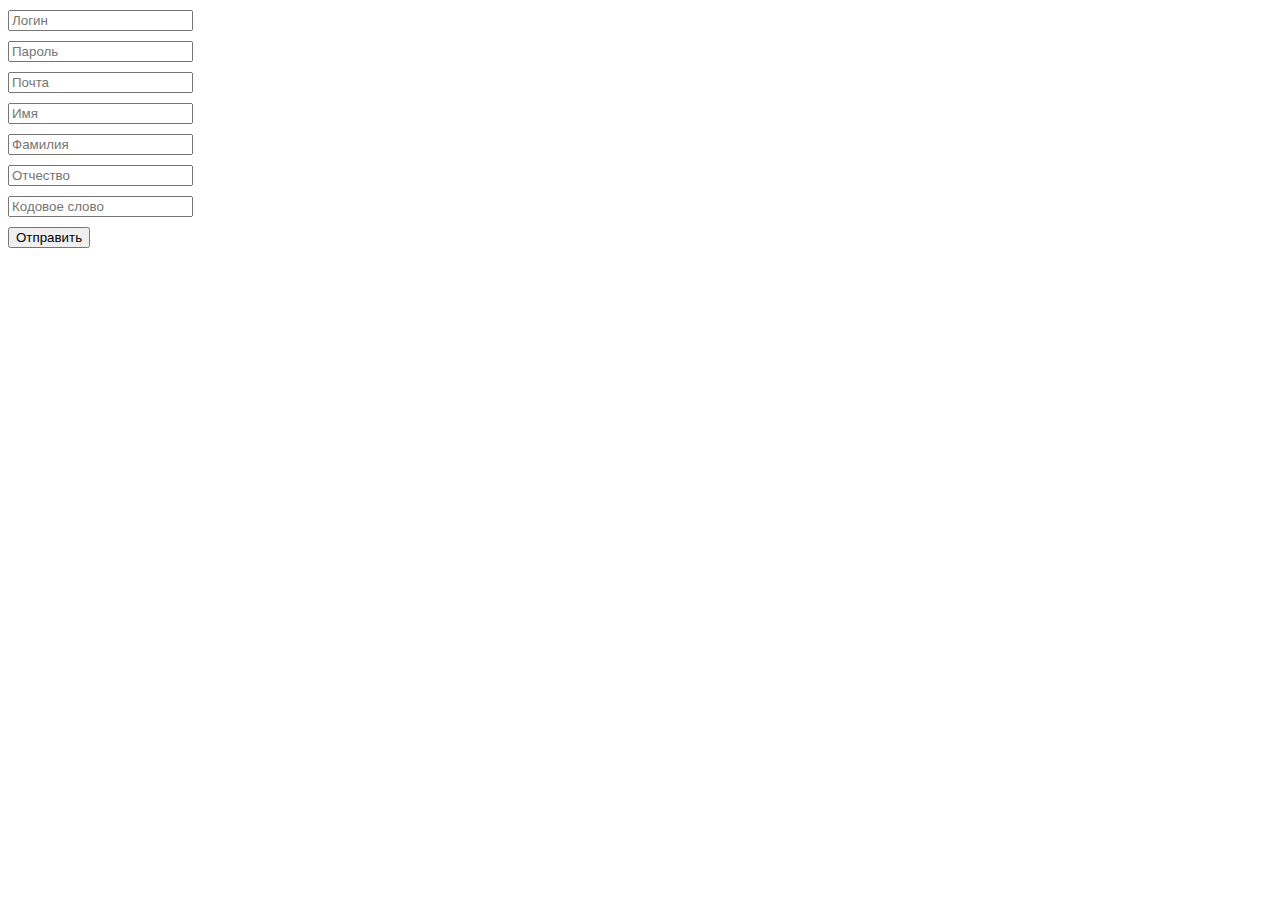
<file: 1.2-strings-and-forms/1.2.1-registration/index.html>
<!DOCTYPE html>
<html lang="ru">
<head>
  <meta charset="UTF-8">
  <title>Регистрация</title>
  <style type="text/css">
    input {
		display: block;
		margin-top: 10px;
	}
	button {
		margin-top: 10px;
	}
  </style>
</head>
<body>
<form action="index.php" method="post">
  <input type="text" name="login" placeholder="Логин">
  <input type="password" name="password" placeholder="Пароль">
  <input type="email" name="email" placeholder="Почта">
  <input type="text" name="firstName" placeholder="Имя">
  <input type="text" name="lastName" placeholder="Фамилия">
  <input type="text" name="middleName" placeholder="Отчество">
  <input type="password" name="code" placeholder="Кодовое слово">
  <button type="submit">Отправить</button>
</form>
</body>
</html>
</file>
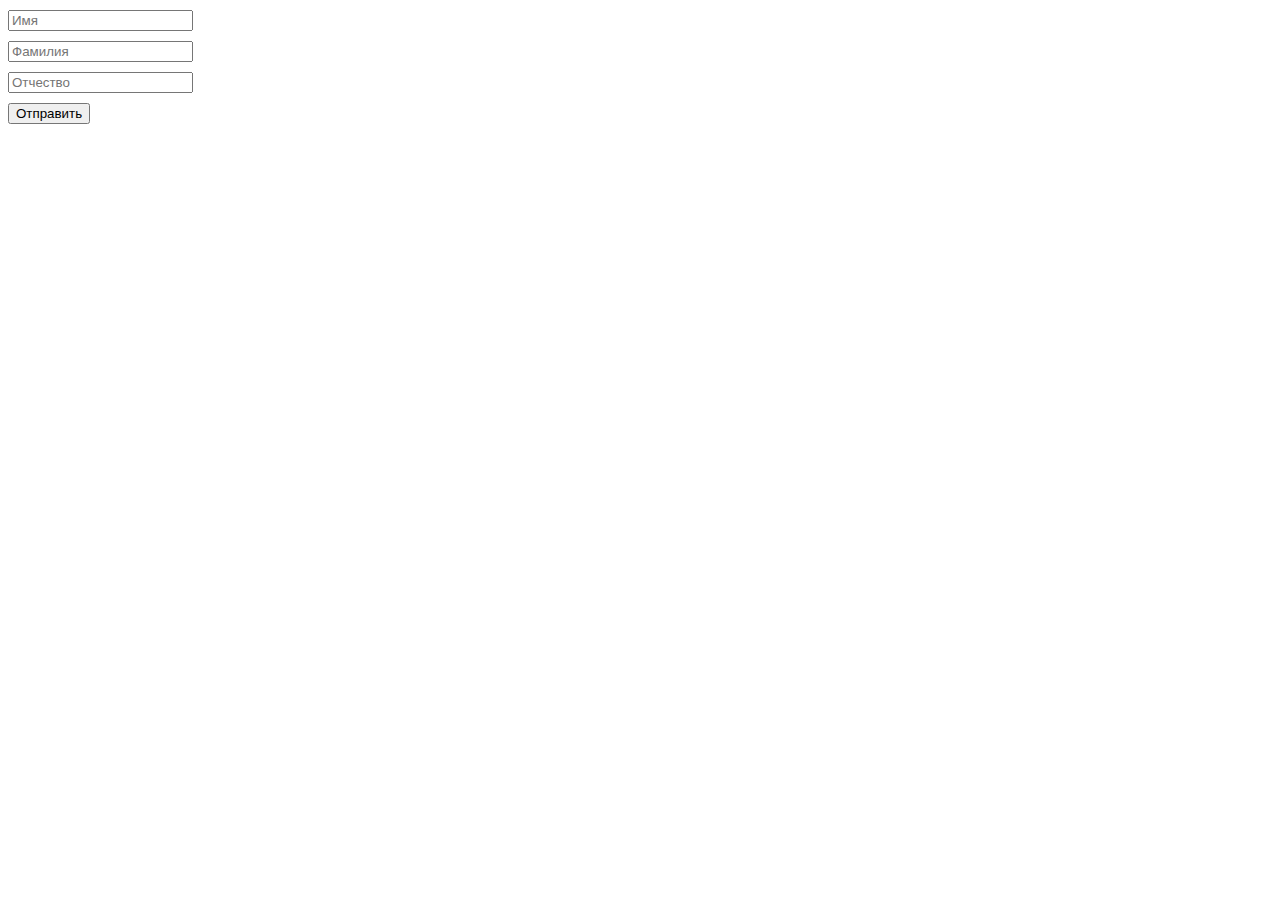
<file: 1.2-strings-and-forms/1.2.2-name-standart/index.html>
<!DOCTYPE html>
<html lang="ru">
<head>
  <meta charset="UTF-8">
  <title>Регистрация</title>
  <style type="text/css">
    input {
		display: block;
		margin-top: 10px;
	}
	button {
		margin-top: 10px;
	}
  </style>
</head>
<body>
<form action="index.php" method="post">
  <input type="text" name="firstName" placeholder="Имя" required>
  <input type="text" name="lastName" placeholder="Фамилия" required>
  <input type="text" name="middleName" placeholder="Отчество" required>
  <button type="submit">Отправить</button>
</form>
</body>
</html>
</file>
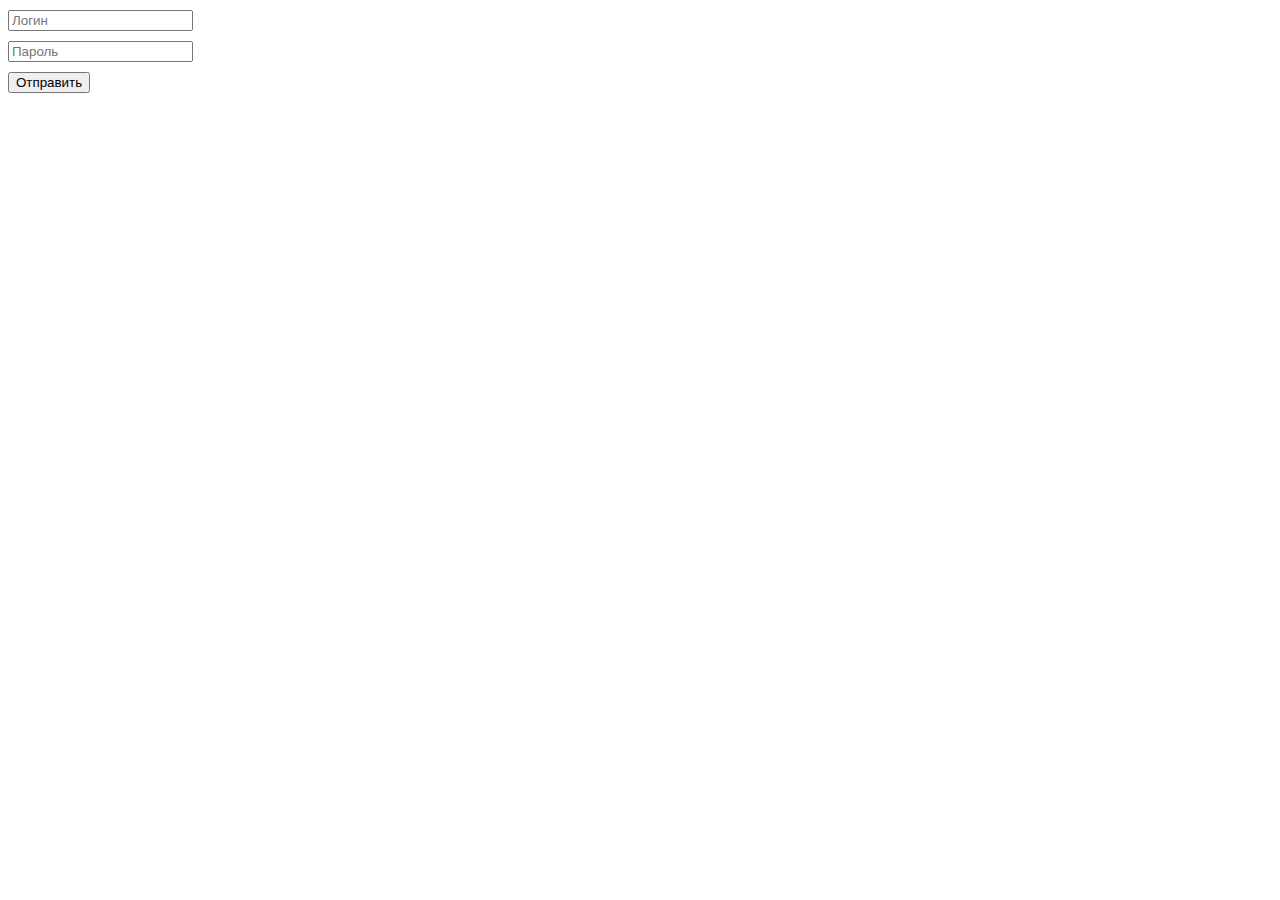
<file: 2.3-dates-and-sessions/2.3.2-brute-protection/index.html>
<!DOCTYPE html>
<html lang="ru">
<head>
  <meta charset="UTF-8">
  <title>Авторизация</title>
  <style type="text/css">
    input {
		display: block;
		margin-top: 10px;
	}
	button {
		margin-top: 10px;
	}
  </style>
</head>
<body>
<form action="index.php" method="post">
  <input type="text" name="login" placeholder="Логин" required>
  <input type="password" name="password" placeholder="Пароль" required>
  <button type="submit">Отправить</button>
</form>
</body>
</html>
</file>
